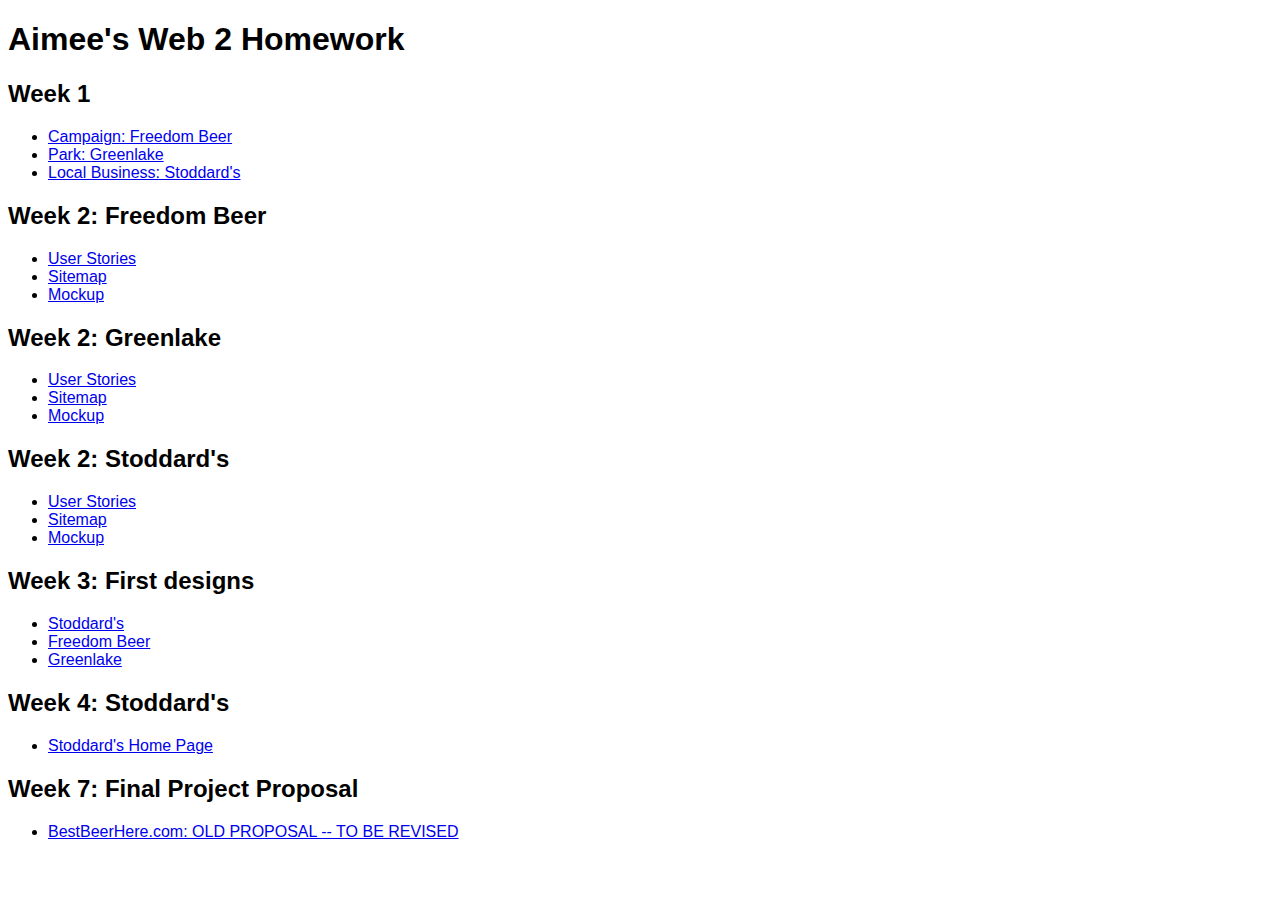
<file: index.html>
<!DOCTYPE html>
<html>
<head>
	<meta charset="utf-8">
	<title>Aimee's Web 2 Homework</title>
	<style>
	 body {
		font-family: sans-serif;
		font-size:16px;
	}
	</style>
</head>
<body>
	<h1>Aimee's Web 2 Homework</h1>
	<!-- Every week, put in new h2 tag with to list a link to all the files we worked on that week -->
	<h2>Week 1</h2>
	<ul>
		<li><a href="week-1-hw/FreedomBeer.txt" target="_blank">Campaign: Freedom Beer</a></li>
		<li><a href="week-1-hw/greenlake.txt" target="_blank">Park: Greenlake</a></li>
		<li><a href="week-1-hw/Stoddards.txt" target="_blank">Local Business: Stoddard's</a></li>
	</ul>
	<h2>Week 2: Freedom Beer</h2>
	<ul>
		<li><a href="week-2-hw/userstories-freedomBeer.html" target="_blank">User Stories</a></li>
		<li><a href="week-2-hw/freedomBeer-sitemap.jpg" target="_blank">Sitemap</a></li>
		<li><a href="week-2-hw/freedomBeer-mockup.jpg" target="_blank">Mockup</a></li>
	</ul>
	<h2>Week 2: Greenlake</h2>
	<ul>
		<li><a href="week-2-hw/userstories-geenlake.html" target="_blank">User Stories</a></li>
		<li><a href="week-2-hw/greenlake-sitemap.jpg" target="_blank">Sitemap</a></li>
		<li><a href="week-2-hw/greenlake-markup.jpg" target="_blank">Mockup</a></li>
	</ul>
	<h2>Week 2: Stoddard's</h2>
	<ul>
		<li><a href="week-2-hw/userstories-stoddards.html" target="_blank">User Stories</a></li>
		<li><a href="week-2-hw/stoddards-sitemap.jpg" target="_blank">Sitemap</a></li>
		<li><a href="week-2-hw/stoddards-mockup.jpg" target="_blank">Mockup</a></li>
	</ul>
	<h2>Week 3: First designs</h2>
	<ul>
		<li><a href="week-3-hw/stoddards-design.png" target="_blank">Stoddard's</a></li>
		<li><a href="week-3-hw/freedomBeer-design.png" target="_blank">Freedom Beer</a></li>
		<li><a href="week-3-hw/greenlake.html" target="_blank">Greenlake</a></li>
	</ul>
	<h2>Week 4: Stoddard's</h2>
	<ul>
		<li><a href="week-4-hw/stoddards/index.html" target="_blank">Stoddard's Home Page</a></li>
	</ul>
	
	<h2>Week 7: Final Project Proposal</h2>
	<ul>
		<li><a href="https://docs.google.com/open?id=18Gjmr5_aomVHNgYVwyPUIyJW_RJi21U3EyvBd-QxyHbMon6Bahl9GnuqKcf2" target="_blank">BestBeerHere.com: OLD PROPOSAL -- TO BE REVISED</a></li>
	</ul>
	
	
</body>	
</html>
</file>
